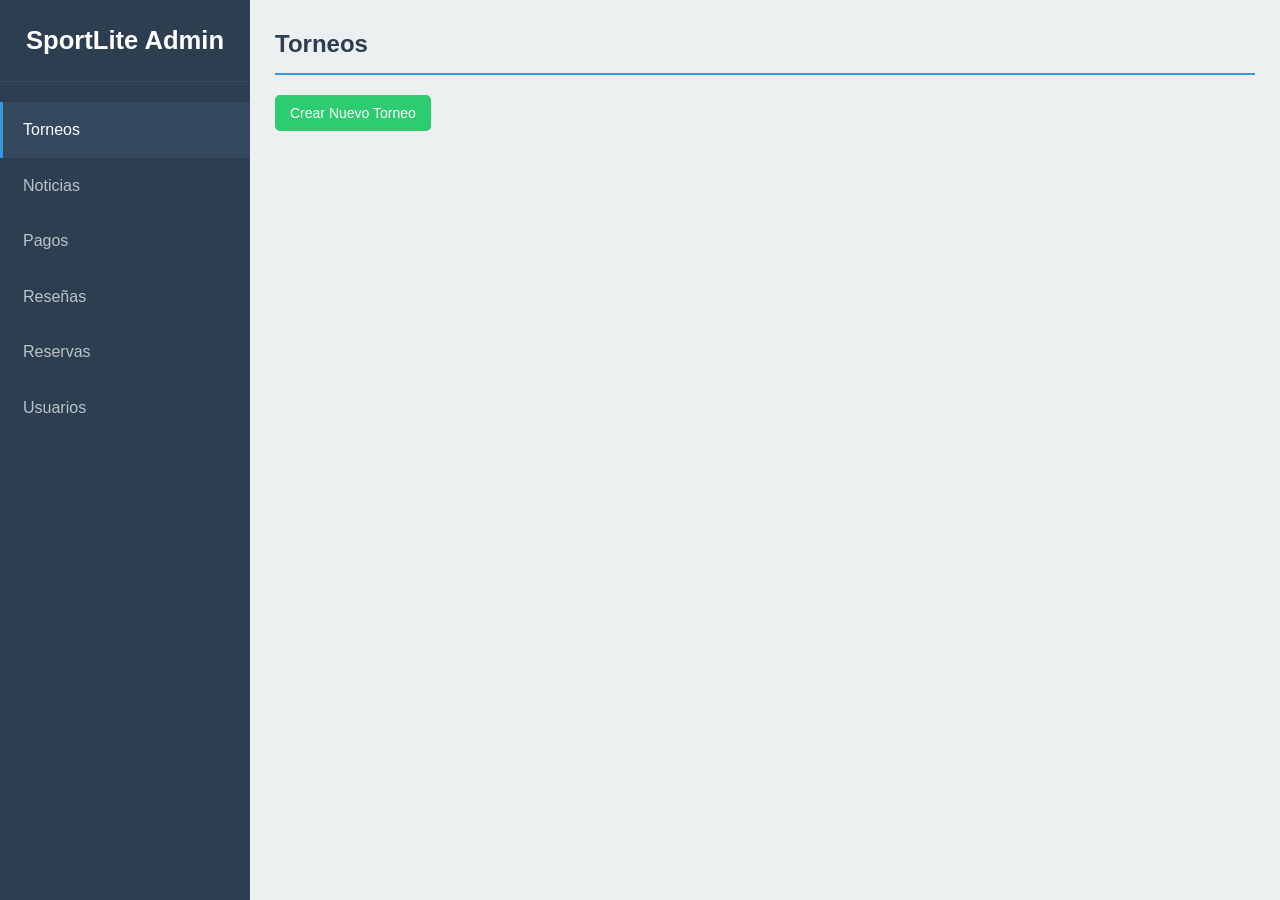
<file: sportlite_admin/index.html>
<!DOCTYPE html>
<html lang="es">
<head>
    <meta charset="UTF-8">
    <meta name="viewport" content="width=device-width, initial-scale=1.0">
    <title>Admin Panel - SportLite</title>
    <link rel="stylesheet" href="css/style.css">
</head>
<body>
    <div class="admin-panel">
        <aside class="sidebar">
            <div class="sidebar-header">
                <h2>SportLite Admin</h2>
            </div>
            <nav class="sidebar-nav">
                <ul>
                    <li><a href="#" data-section="torneos">Torneos</a></li>
                    <li><a href="#" data-section="noticias">Noticias</a></li>
                    <li><a href="#" data-section="pagos">Pagos</a></li>
                    <li><a href="#" data-section="resenas">Reseñas</a></li>
                    <li><a href="#" data-section="reservas">Reservas</a></li>
                    <li><a href="#" data-section="usuarios">Usuarios</a></li>
                </ul>
            </nav>
        </aside>
        <main class="main-content" id="mainContent">
            <section id="dashboard-content" class="content-section active">
                <h1>Bienvenido al Panel de Administración de SportLite</h1>
                <p>Selecciona una opción del menú para comenzar.</p>
            </section>

            <section id="torneos-content" class="content-section" style="display: none;">
                </section>

            <section id="noticias-content" class="content-section" style="display: none;">
                </section>

            <section id="pagos-content" class="content-section" style="display: none;">
                </section>

            <section id="resenas-content" class="content-section" style="display: none;">
                </section>

            <section id="reservas-content" class="content-section" style="display: none;">
                </section>

            <section id="usuarios-content" class="content-section" style="display: none;">
                </section>
        </main>
    </div>

    <div id="editModal" class="modal">
        <div class="modal-content">
            <span class="close-button">&times;</span>
            <h3 id="modalTitle">Editar Elemento</h3>
            <form id="editForm">
                <div id="formFields">
                    </div>
                <button type="submit" id="saveChangesButton">Guardar Cambios</button>
            </form>
        </div>
    </div>

    <script src="js/app.js"></script>
</body>
</html>
</file>
<file: sportlite_admin/css/style.css>
body {
    font-family: -apple-system, BlinkMacSystemFont, "Segoe UI", Roboto, Helvetica, Arial, sans-serif, "Apple Color Emoji", "Segoe UI Emoji", "Segoe UI Symbol";
    margin: 0;
    background-color: #f4f7f6;
    color: #333;
    display: flex;
    min-height: 100vh;
    line-height: 1.6;
}

.admin-panel {
    display: flex;
    width: 100%;
}

.sidebar {
    width: 250px;
    background-color: #2c3e50; 
    color: #ecf0f1; 
    display: flex;
    flex-direction: column;
    min-height: 100vh;
    box-shadow: 2px 0 5px rgba(0,0,0,0.1);
}

.sidebar-header {
    padding: 20px;
    text-align: center;
    border-bottom: 1px solid #34495e; 
}

.sidebar-header h2 {
    margin: 0;
    font-size: 1.6em;
    color: #fff;
}

.sidebar-nav ul {
    list-style: none;
    padding: 0;
    margin: 20px 0 0 0;
}

.sidebar-nav li a {
    display: block;
    padding: 15px 20px;
    text-decoration: none;
    color: #bdc3c7; 
    transition: background-color 0.3s ease, color 0.3s ease;
    border-left: 3px solid transparent;
}

.sidebar-nav li a:hover,
.sidebar-nav li a.active {
    background-color: #34495e;
    color: #ffffff;
    border-left: 3px solid #3498db; 
}


.main-content {
    flex-grow: 1;
    padding: 25px;
    overflow-y: auto;
    background-color: #ecf0f1; 
}

.content-section h1, .content-section h2 {
    color: #2c3e50;
    border-bottom: 2px solid #3498db;
    padding-bottom: 10px;
    margin-top: 0;
    margin-bottom: 20px;
}
.content-section h2 {
    font-size: 1.8em;
    margin-top: 30px;
}


.item-list {
    list-style: none;
    padding: 0;
}

.item-list li {
    background-color: #fff;
    border: 1px solid #dfe6e9; 
    padding: 20px;
    margin-bottom: 15px;
    border-radius: 8px;
    box-shadow: 0 2px 5px rgba(0,0,0,0.05);
    display: flex;
    justify-content: space-between;
    align-items: flex-start; 
    flex-wrap: wrap;
}

.item-details {
    flex-grow: 1;
    margin-right: 15px;
}
.item-details p { margin: 5px 0; font-size: 0.95em; }
.item-details strong { color: #2c3e50; }
.item-details .label {
    font-weight: bold;
    color: #555;
}
.item-details .value {
    color: #333;
}
.item-details br + .label { 
    margin-top: 8px;
    display: inline-block;
}


.item-actions {
    display: flex;
    flex-direction: column; 
    align-items: flex-start;
    gap: 8px; 
    min-width: 150px; 
}

.item-actions button, .item-actions select, .content-section > button.create-new-button {
    background-color: #3498db; 
    color: white;
    border: none;
    padding: 10px 15px;
    text-align: center;
    text-decoration: none;
    display: inline-block;
    font-size: 14px;
    cursor: pointer;
    border-radius: 5px;
    transition: background-color 0.2s ease, box-shadow 0.2s ease;
    min-width: 120px; 
}
.content-section > button.create-new-button {
    margin-bottom: 20px !important;
    background-color: #2ecc71; 
}
.content-section > button.create-new-button:hover {
    background-color: #27ae60;
}


.item-actions button:hover, .item-actions select:hover {
    opacity: 0.9;
    box-shadow: 0 2px 4px rgba(0,0,0,0.1);
}

.item-actions button.edit-stats { background-color: #1abc9c; } 
.item-actions button.edit { background-color: #f1c40f; color: #333; } 
.item-actions button.delete { background-color: #e74c3c; }
.item-actions button.manage { background-color: #3498db; } 
.item-actions button.moderate { background-color: #9b59b6; } 

.item-actions select {
    padding: 9px; 
    background-color: #fff;
    color: #333;
    border: 1px solid #ccc;
}



.modal {
    display: none;
    position: fixed;
    z-index: 1000;
    left: 0;
    top: 0;
    width: 100%;
    height: 100%;
    overflow: auto;
    background-color: rgba(0,0,0,0.5);
    backdrop-filter: blur(3px);
}

.modal-content {
    background-color: #fefefe;
    margin: 8% auto;
    padding: 25px 30px;
    border: 1px solid #bdc3c7;
    width: 90%;
    max-width: 600px;
    border-radius: 8px;
    box-shadow: 0 5px 15px rgba(0,0,0,0.2);
    position: relative;
}

.close-button {
    color: #7f8c8d; 
    float: right;
    font-size: 30px;
    font-weight: bold;
    line-height: 1;
}

.close-button:hover,
.close-button:focus {
    color: #2c3e50; 
    text-decoration: none;
    cursor: pointer;
}

#modalTitle {
    margin-top: 0;
    margin-bottom: 20px;
    color: #2c3e50;
    font-size: 1.5em;
}

#editForm label {
    display: block;
    margin-top: 12px;
    margin-bottom: 6px;
    font-weight: bold;
    color: #34495e; 
}
#editForm input[type="text"], 
#editForm input[type="number"], 
#editForm input[type="date"], 
#editForm input[type="time"], 
#editForm textarea, 
#editForm select {
    width: 100%;
    padding: 10px;
    margin-bottom: 10px;
    border: 1px solid #ccc;
    border-radius: 4px;
    box-sizing: border-box;
    font-size: 1em;
}
#editForm textarea {
    min-height: 100px;
    resize: vertical;
}
#editForm button[type="submit"] {
    background-color: #28a745; 
    color: white;
    padding: 12px 20px;
    border: none;
    border-radius: 5px;
    cursor: pointer;
    font-size: 1.1em;
    margin-top: 20px;
    transition: background-color 0.3s ease;
}
#editForm button[type="submit"]:hover {
    background-color: #218838;
}


.payment-status-pagado, .review-status-aprobada, .reservation-status-confirmada { color: #2ecc71; font-weight: bold; } 
.payment-status-pendiente, .review-status-pendiente, .reservation-status-pendiente-de-pago { color: #f39c12; font-weight: bold; } 
.payment-status-fallido, .review-status-rechazada, .reservation-status-cancelada { color: #e74c3c; font-weight: bold; } 
.payment-status-reembolsado { color: #95a5a6; font-weight: bold; } 
.reservation-status-completada { color: #3498db; font-weight: bold; } 


@media (max-width: 768px) {
    .admin-panel {
        flex-direction: column;
    }

    .sidebar {
        width: 100%;
        min-height: auto;
        box-shadow: 0 2px 5px rgba(0,0,0,0.1);
    }
    .sidebar-nav ul {
        display: flex;
        flex-wrap: wrap;
        justify-content: center;
        margin-top: 10px;
    }
    .sidebar-nav li a {
        padding: 12px 10px;
        font-size: 0.9em;
        border-left: none;
        border-bottom: 3px solid transparent;
    }
     .sidebar-nav li a:hover,
    .sidebar-nav li a.active {
        border-left: none;
        border-bottom: 3px solid #3498db;
    }


    .main-content {
        padding: 15px;
    }

    .item-list li {
        flex-direction: column;
        align-items: stretch; 
    }

    .item-details {
        margin-right: 0;
        margin-bottom: 15px; 
    }
    
    .item-actions {
        flex-direction: row; 
        flex-wrap: wrap; 
        width: 100%;
        justify-content: flex-start; 
    }
    .item-actions button, .item-actions select {
        flex-grow: 1; 
        margin: 5px 0; 
    }
    .item-actions > *:not(:last-child) {
        margin-right: 8px; 
    }


    .modal-content {
        width: 95%;
        margin: 5% auto;
        padding: 20px;
    }
    #editForm input[type="text"], 
    #editForm input[type="number"], 
    #editForm textarea, 
    #editForm select {
        font-size: 0.95em;
    }
}


.content-section {
    display: none; 
}
.content-section.active {
    display: block; 
}

.sr-only { 
  position: absolute;
  width: 1px;
  height: 1px;
  padding: 0;
  margin: -1px;
  overflow: hidden;
  clip: rect(0,0,0,0);
  white-space: nowrap; 
  border: 0;
}
</file>
